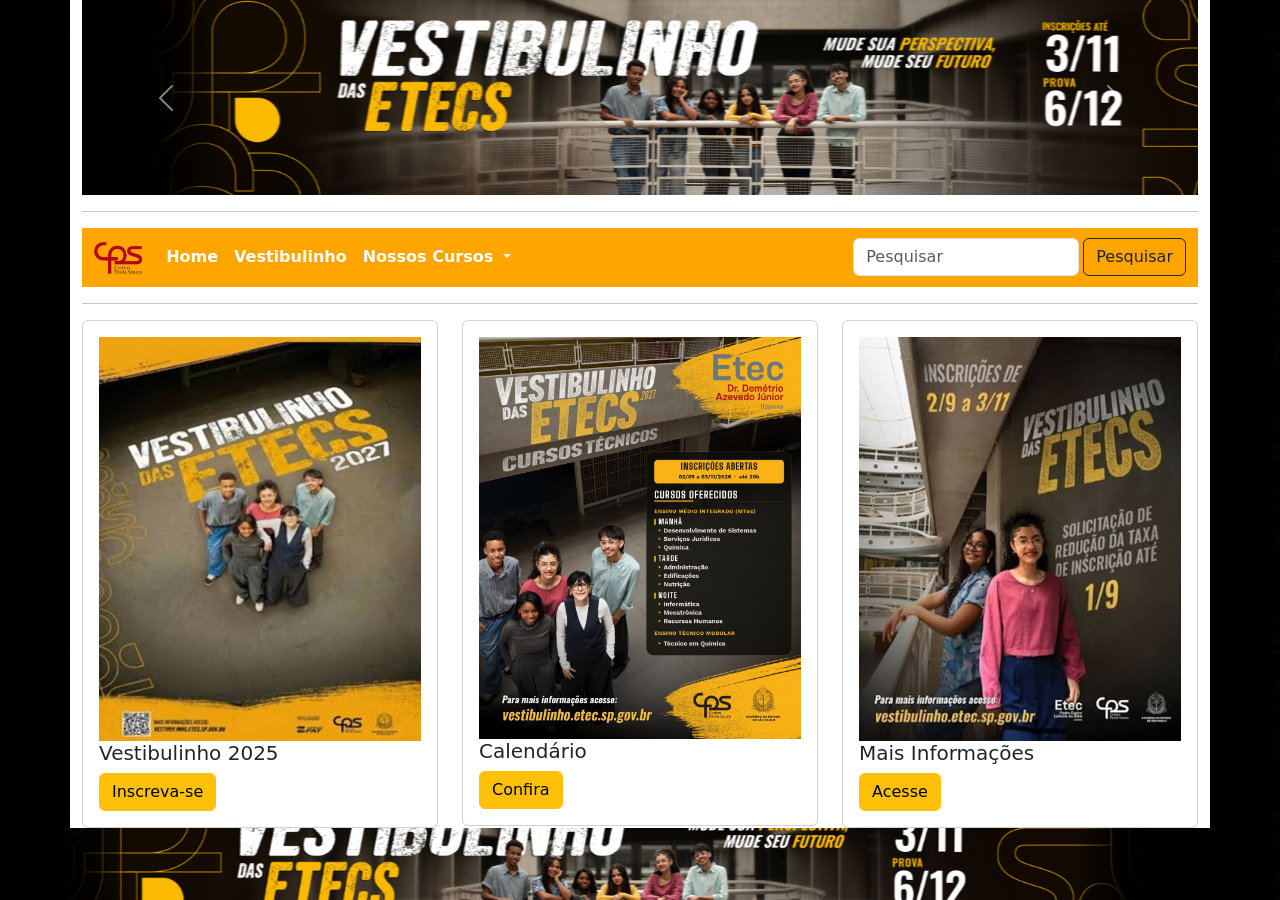
<file: index.html>
<!DOCTYPE html>
<html lang="pt-br">
<head>
    <meta charset="UTF-8">
    <meta name="viewport" content="width=device-width, initial-scale=1.0">
    <link href="https://cdn.jsdelivr.net/npm/bootstrap@5.3.8/dist/css/bootstrap.min.css" rel="stylesheet" integrity="sha384-sRIl4kxILFvY47J16cr9ZwB07vP4J8+LH7qKQnuqkuIAvNWLzeN8tE5YBujZqJLB" crossorigin="anonymous">
    <script src="https://cdn.jsdelivr.net/npm/bootstrap@5.3.8/dist/js/bootstrap.bundle.min.js" integrity="sha384-FKyoEForCGlyvwx9Hj09JcYn3nv7wiPVlz7YYwJrWVcXK/BmnVDxM+D2scQbITxI" crossorigin="anonymous"></script>
    <link rel="stylesheet" href="style.css">
    <title>Vestibulinho ETEC</title>
</head>
<body>
    <div class="container">
        <div id="menu"> </div>
        
        <div class="row">
            <div class="col-sm-4">
                <div class="card">
                    <div class="card-body">
                        <img src="img/vestibulinho01.jpg" alt="Vestibulinho" class="img-fluid ">
                        <h5 class="card-title">Vestibulinho 2025</h5>
                        <a href="#" class="btn btn-warning">Inscreva-se</a>
                    </div>
                </div>
            </div>

            <div class="col-sm-4">
                <div class="card">
                    <div class="card-body">
                        <img src="img/vestibulinho02.jpeg" alt="Vestibulinho" class="img-fluid ">
                        <h5 class="card-title">Calendário</h5>
                        <a href="#" class="btn btn-warning">Confira</a>
                    </div>
                </div>
            </div>

            <div class="col-sm-4">
                <div class="card">
                    <div class="card-body">
                        <img src="img/vestibulinho03.jpg" alt="Vestibulinho" class="img-fluid ">
                        <h5 class="card-title">Mais Informações</h5>
                        <a href="#" class="btn btn-warning">Acesse</a>
                    </div>
                </div>
            </div>
        </div>
    </div>


    <script src="script.js"></script>
</body>
</html>
</file>
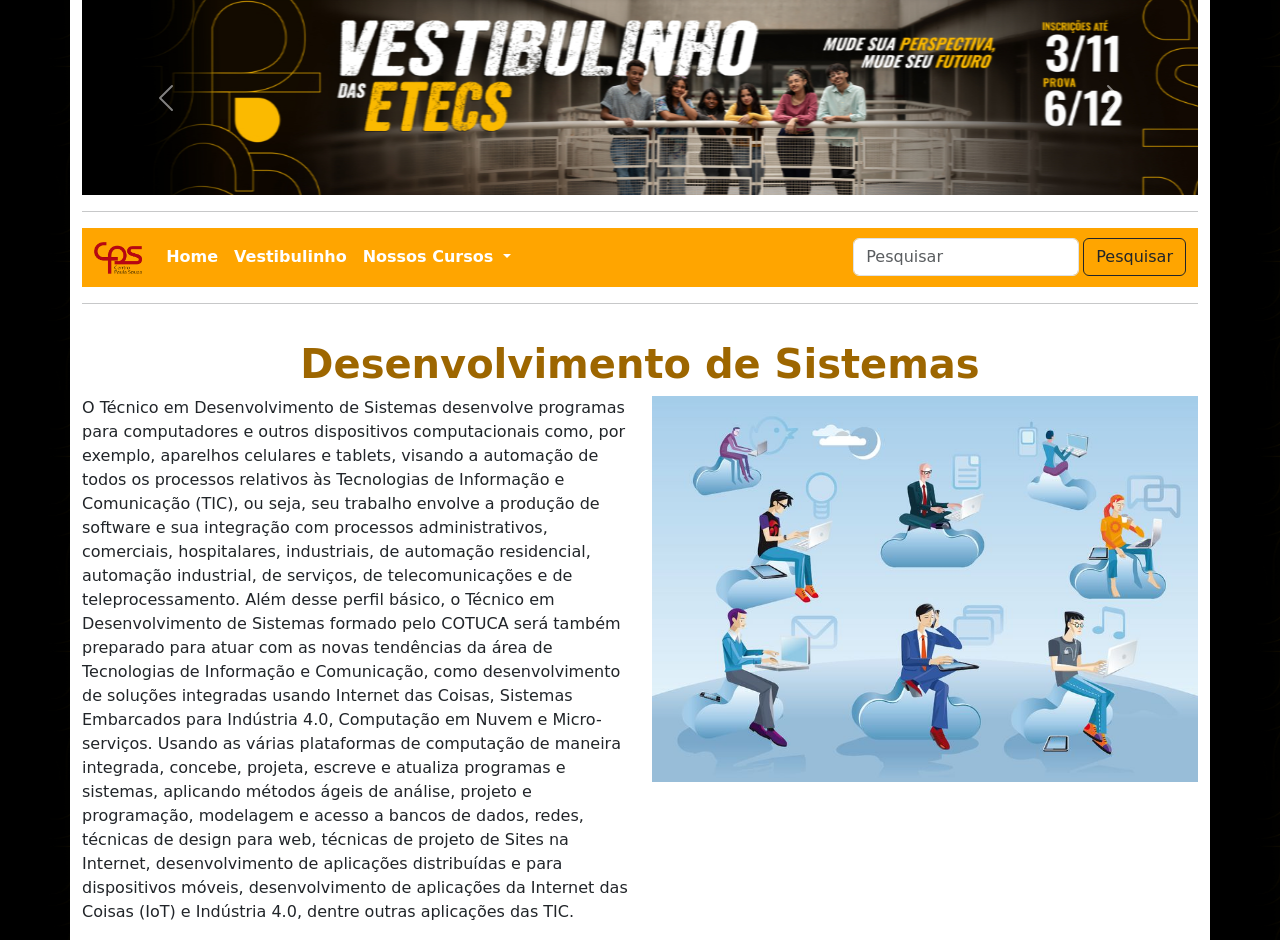
<file: desenvolvimento.html>
<!DOCTYPE html>
<html lang="pt-br">
<head>
    <meta charset="UTF-8">
    <meta name="viewport" content="width=device-width, initial-scale=1.0">
      <link href="https://cdn.jsdelivr.net/npm/bootstrap@5.3.8/dist/css/bootstrap.min.css" rel="stylesheet" integrity="sha384-sRIl4kxILFvY47J16cr9ZwB07vP4J8+LH7qKQnuqkuIAvNWLzeN8tE5YBujZqJLB" crossorigin="anonymous">
    <script src="https://cdn.jsdelivr.net/npm/bootstrap@5.3.8/dist/js/bootstrap.bundle.min.js" integrity="sha384-FKyoEForCGlyvwx9Hj09JcYn3nv7wiPVlz7YYwJrWVcXK/BmnVDxM+D2scQbITxI" crossorigin="anonymous"></script>
    <link rel="stylesheet" href="style.css">
    <style>
        h1 {
            color: rgb(157, 102, 0);
            text-align: center;
            margin-top: 20px;
        }
    </style>
    <title>Curso de Desenvolvimento de Sistemas</title>
</head>
<body>
    <div class="container">
        <div id="menu"></div>
        
        <div class="row">
            <div class="col-sm-12">
                <h1> <b>Desenvolvimento de Sistemas</b> </h1>
            </div>
        </div>

        <div class="row">
            <div class="col-sm-6">
                <p>
                   O Técnico em Desenvolvimento de Sistemas desenvolve programas para computadores e outros dispositivos computacionais como, por exemplo, aparelhos celulares e tablets, visando a automação de todos os processos relativos às Tecnologias de Informação e Comunicação (TIC), ou seja, seu trabalho envolve a produção de software e sua integração com processos administrativos, comerciais, hospitalares, industriais, de automação residencial, automação industrial, de serviços, de telecomunicações e de teleprocessamento.

Além desse perfil básico, o Técnico em Desenvolvimento de Sistemas formado pelo COTUCA será também preparado para atuar com as novas tendências da área de Tecnologias de Informação e Comunicação, como desenvolvimento de soluções integradas usando Internet das Coisas, Sistemas Embarcados para Indústria 4.0, Computação em Nuvem e Micro-serviços.

Usando as várias plataformas de computação de maneira integrada, concebe, projeta, escreve e atualiza programas e sistemas, aplicando métodos ágeis de análise, projeto e programação, modelagem e acesso a bancos de dados, redes, técnicas de design para web, técnicas de projeto de Sites na Internet, desenvolvimento de aplicações distribuídas e para dispositivos móveis, desenvolvimento de aplicações da Internet das Coisas (IoT) e Indústria 4.0, dentre outras aplicações das TIC.
                </p>
            </div>

            <div class="col-sm-6">
                <img src="img/ds.jpg" alt="Imagem do curso de Desenvolvimento de Sistemas" class="img-fluid">
        </div>
    </div>

    <script src="script.js"></script>
</body>
</html>
</file>
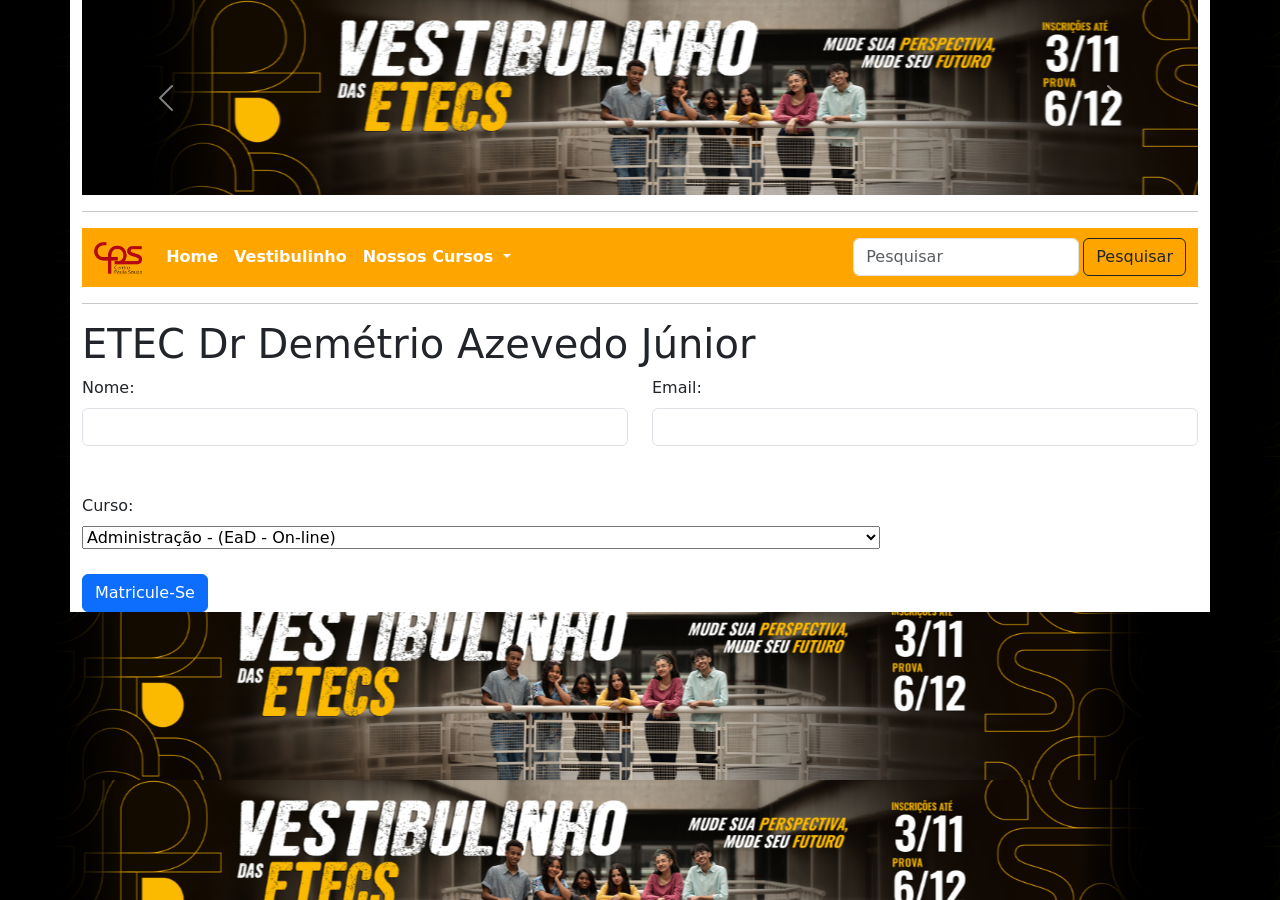
<file: vestibulinho.html>
<!DOCTYPE html>
<html lang="pt-br">
<head>
    <meta charset="UTF-8">
    <meta name="viewport" content="width=device-width, initial-scale=1.0">
     <link href="https://cdn.jsdelivr.net/npm/bootstrap@5.3.8/dist/css/bootstrap.min.css" rel="stylesheet" integrity="sha384-sRIl4kxILFvY47J16cr9ZwB07vP4J8+LH7qKQnuqkuIAvNWLzeN8tE5YBujZqJLB" crossorigin="anonymous">
    <script src="https://cdn.jsdelivr.net/npm/bootstrap@5.3.8/dist/js/bootstrap.bundle.min.js" integrity="sha384-FKyoEForCGlyvwx9Hj09JcYn3nv7wiPVlz7YYwJrWVcXK/BmnVDxM+D2scQbITxI" crossorigin="anonymous"></script>
    <link rel="stylesheet" href="style.css">
    <title>Vestibulhinho ETEC</title>
</head>
<body>
    <div class="container">
        <div id="menu"></div>

        <div class="row">
            <div class="col">
                <h1>ETEC Dr Demétrio Azevedo Júnior</h1>
            </div>
        </div>

        <div class="row">
            <div class="col-sm-6">
                <label class="form-label" for="nome">Nome:</label>
                <input class="form-control" type="text" id="nome">
            </div>
            <div class="col-sm-6">
                <label class="form-label" for="email">Email:</label>
                <input class="form-control" type="email" name="email" id="email">
            </div>
        </div>
        <br><br>
        <div class="row">
            <div class="col">
                <label class="form-label" for="curso">Curso:</label> <br>
                <select name="curso" id="curso">
                    <option value="adm"> Administração - (EaD - On-line)</option>
                    <option value="comercio">Comércio (EaD - On-Line)</option>
                    <option value="tecquimica">Técnico em Química </option>
                    <option value="EM_ADM"> Ensino Médio com Habilitação Profissional de Técnico em Administração - (M-Tec)</option>
                    <option value="EM_DS"> Ensino Médio com Habilitação Profissional de Técnico em Desenvolvimento de Sistemas - (M-Tec)</option>
                    <option value="EM_EDF"> Ensino Médio com Habilitação Profissional de Técnico em Edificações - (M-Tec)</option>
                    <option value="EM_TI">  Ensino Médio com Habilitação Profissional de Técnico em Informática - (M-Tec - N)</option>
                    <option value="EM_MEC">Ensino Médio com Habilitação Profissional de Técnico em Mecatrônica - (M-Tec - N)</option>
                    <option value="EM_NUTRI">Ensino Médio com Habilitação Profissional de Técnico em Nutrição e Dietética - (M-Tec)</option>
                    <option value="EM_QUI">Ensino Médio com Habilitação Profissional de Técnico em Química - (M-Tec)</option>
                    <option value="EM_RH">   Ensino Médio com Habilitação Profissional de Técnico em Recursos Humanos - (M-Tec - N)</option>
                    <option value="EM_SJ">  Ensino Médio com Habilitação Profissional de Técnico em Serviços Jurídicos - (M-Tec)</option>
                </select>
            </div>
        </div>
        <br>
        <div class="row">
            <div class="col">
                <input type="submit" class="btn btn-primary" value="Matricule-Se">
            </div>
        </div>

        
    </div>

    <script src="script.js"></script>
</body>
</html>
</file>
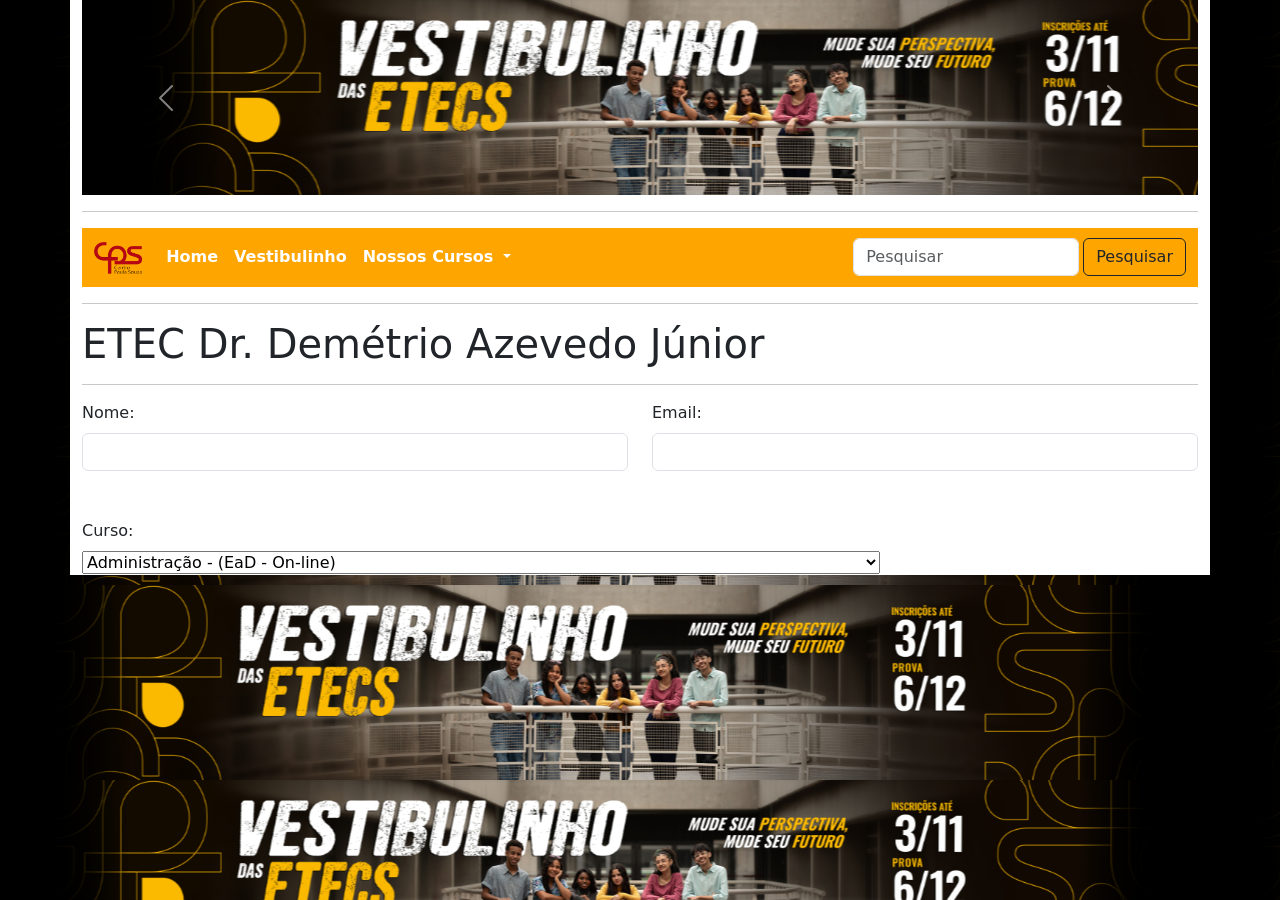
<file: vestibulinho1.html>
<!DOCTYPE html>
<html lang="pt-br">
<head>
    <meta charset="UTF-8">
    <meta name="viewport" content="width=device-width, initial-scale=1.0">
    <meta name="viewport" content="width=device-width, initial-scale=1.0">
      <link href="https://cdn.jsdelivr.net/npm/bootstrap@5.3.8/dist/css/bootstrap.min.css" rel="stylesheet" integrity="sha384-sRIl4kxILFvY47J16cr9ZwB07vP4J8+LH7qKQnuqkuIAvNWLzeN8tE5YBujZqJLB" crossorigin="anonymous">
    <script src="https://cdn.jsdelivr.net/npm/bootstrap@5.3.8/dist/js/bootstrap.bundle.min.js" integrity="sha384-FKyoEForCGlyvwx9Hj09JcYn3nv7wiPVlz7YYwJrWVcXK/BmnVDxM+D2scQbITxI" crossorigin="anonymous"></script>
    <link rel="stylesheet" href="style.css">
    <title>Vestibulinho ETEC</title>
</head>
<body>
    <div class="container">
        <div id="menu"></div>

        <div class="row">
            <div class="col">
                <h1>ETEC Dr. Demétrio Azevedo Júnior</h1>
                <hr>

                <div class="row">
                    <div class="col-sm-6">
                        <label class="form-label" for="nome">Nome:</label>
                        <input class="form-control" type="text" id="nome">
                    </div>
                    <div class="col-sm-6">
                        <label class="form-label" for="email">Email:</label>
                        <input class="form-control" type="email" name="email" id="email">
                    </div>
                </div>
                <br><br>
                
                <div class="row">
                    <div class="col">
                        <label class="form-label" for="curso">Curso:</label> <br>
                        <select name="curso" id="curso">
                            <option value="adm"> Administração - (EaD - On-line)</option>
                            <option value="comercio">Comércio (EaD - On-Line)</option>
                            <option value="tecquimica">Técnico em Química </option>
                            <option value="EM_ADM"> Ensino Médio com Habilitação Profissional de Técnico em Administração - (M-Tec)</option>
                            <option value="EM_DS"> Ensino Médio com Habilitação Profissional de Técnico em Desenvolvimento de Sistemas - (M-Tec)</option>
                            <option value="EM_EDF"> Ensino Médio com Habilitação Profissional de Técnico em Edificações - (M-Tec)</option>
                            <option value="EM_TI">  Ensino Médio com Habilitação Profissional de Técnico em Informática - (M-Tec - N)</option>
                            <option value="EM_MEC">Ensino Médio com Habilitação Profissional de Técnico em Mecatrônica - (M-Tec - N)</option>
                            <option value="EM_NUTRI">Ensino Médio com Habilitação Profissional de Técnico em Nutrição e Dietética - (M-Tec)</option>
                            <option value="EM_QUI">Ensino Médio com Habilitação Profissional de Técnico em Química - (M-Tec)</option>
                            <option value="EM_RH">   Ensino Médio com Habilitação Profissional de Técnico em Recursos Humanos - (M-Tec - N)</option>
                            <option value="EM_SJ">  Ensino Médio com Habilitação Profissional de Técnico em Serviços Jurídicos - (M-Tec)</option>
                        </select>
                    </div>
                </div>
                
            </div>
        </div>

    </div>

    <script src="script.js"></script>
</body>
</html>
</file>
<file: style.css>
body {
   background-image: url('img/topo01.png');
   
}

.container {
    background-color: white;
}
</file>
